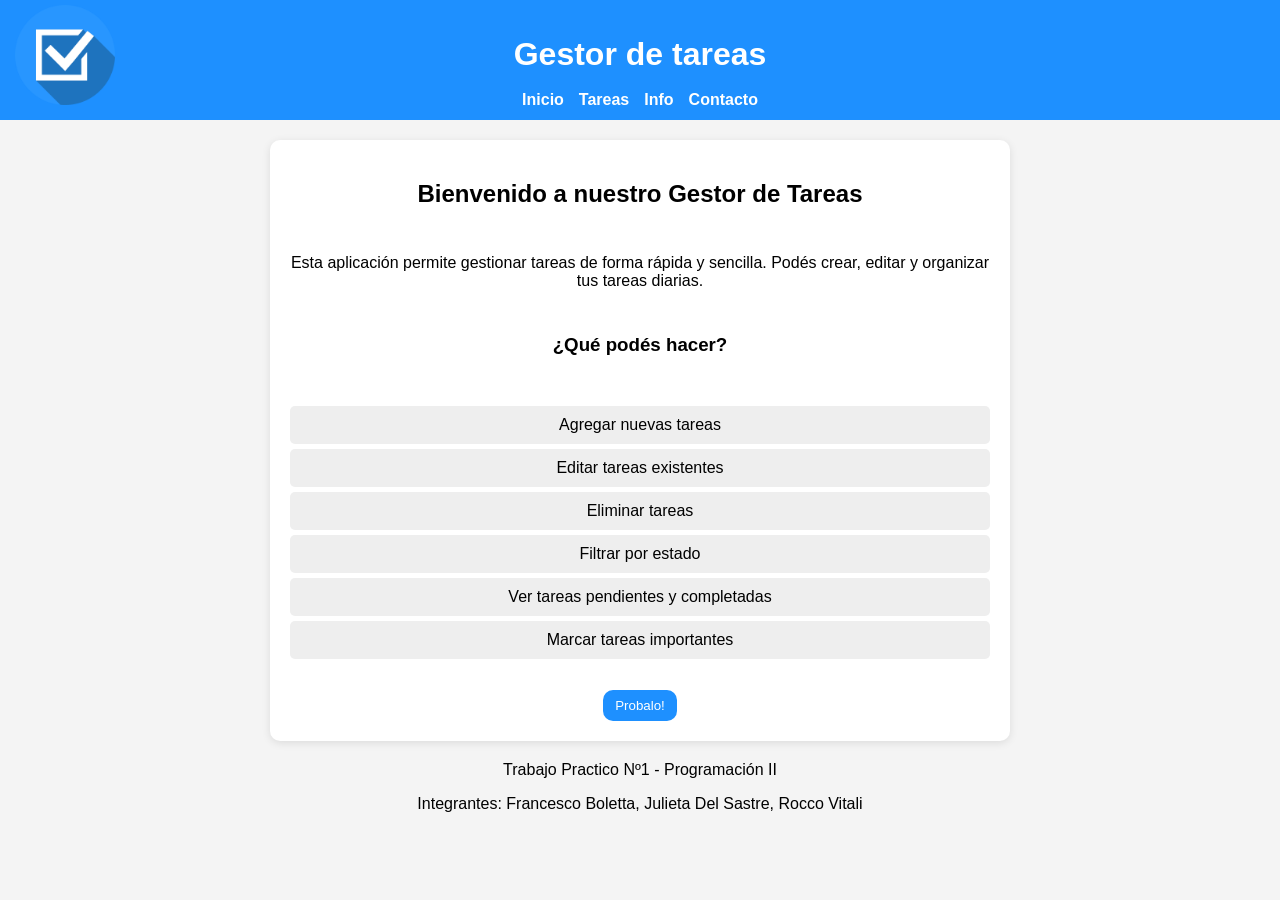
<file: proyecto/index.html>
<!DOCTYPE html>
<html lang="en">
<head>
    <meta charset="UTF-8">
    <meta name="viewport" content="width=device-width, initial-scale=1.0">
    <title>Inicio</title>
    <link rel="icon" href="assets/icono.png" type="image/png">
    <link rel="stylesheet" href="styles.css">
</head>
<body>

<header>
<h1>Gestor de tareas</h1>
<nav>
<img src="assets/icono.png" alt="logo" class="logo">

<div class="links">
    <a href="index.html">Inicio</a>
    <a href="pages/tareas.html">Tareas</a>
    <a href="pages/info.html">Info</a>
    <a href="pages/contacto.html">Contacto</a>
</div>
</nav>
</header>

<main>
<h2>Bienvenido a nuestro Gestor de Tareas</h2>
<p>
Esta aplicación permite gestionar tareas de forma rápida y sencilla.
Podés crear, editar y organizar tus tareas diarias.
</p>

<h3>¿Qué podés hacer?</h3>
<ul>
<li>Agregar nuevas tareas</li>
<li>Editar tareas existentes</li>
<li>Eliminar tareas</li>
<li>Filtrar por estado</li>
<li>Ver tareas pendientes y completadas</li>
<li>Marcar tareas importantes</li>
</ul>

<a href="pages/tareas.html"> <button>Probalo!</button>
</a>

</main>

<footer>
<p>Trabajo Practico Nº1 - Programación II </p>
<p>Integrantes: Francesco Boletta, Julieta Del Sastre, Rocco Vitali</p>
</footer>

</body>
</html>
</file>
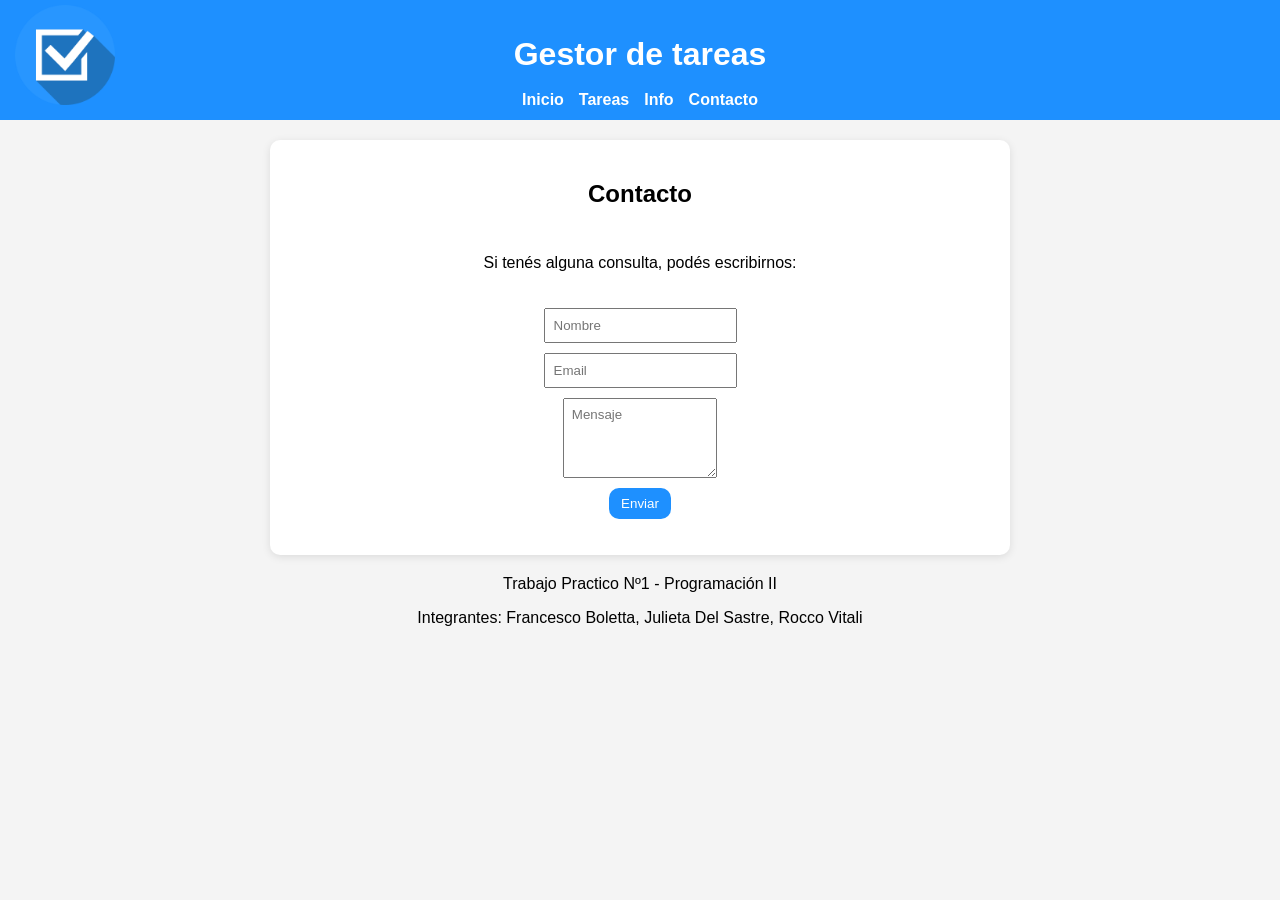
<file: proyecto/pages/contacto.html>
<!DOCTYPE html>
<html lang="en">
<head>
    <meta charset="UTF-8">
    <meta name="viewport" content="width=device-width, initial-scale=1.0">
    <title>Contacto</title>
    <link rel="icon" href="../assets/icono.png" type="image/png">
    <link rel="stylesheet" href="../styles.css">
</head>
<body>

<header>
<h1>Gestor de tareas</h1>
<nav>
<img src="../assets/icono.png" alt="logo" class="logo">

<div class="links">
    <a href="../index.html">Inicio</a>
    <a href="tareas.html">Tareas</a>
    <a href="info.html">Info</a>
    <a href="contacto.html">Contacto</a>
</div>
</nav>
</header>

<main>
    <h2>Contacto</h2>
    <p>Si tenés alguna consulta, podés escribirnos:</p>

    <form id="formularioContacto">
    <input type="texto" id="nombre" placeholder="Nombre" required minlength="3">
    <input type="email" id="email" placeholder="Email" required>
    <textarea id="mensaje" placeholder="Mensaje" required></textarea>

    <button type="enviar">Enviar</button>
        
    <p id="mensajeEstado" style="color: red;"></p>
    </form>
</main>

<footer>
<p>Trabajo Practico Nº1 - Programación II </p>
<p>Integrantes: Francesco Boletta, Julieta Del Sastre, Rocco Vitali</p>
</footer>

</body>
</html>
</file>
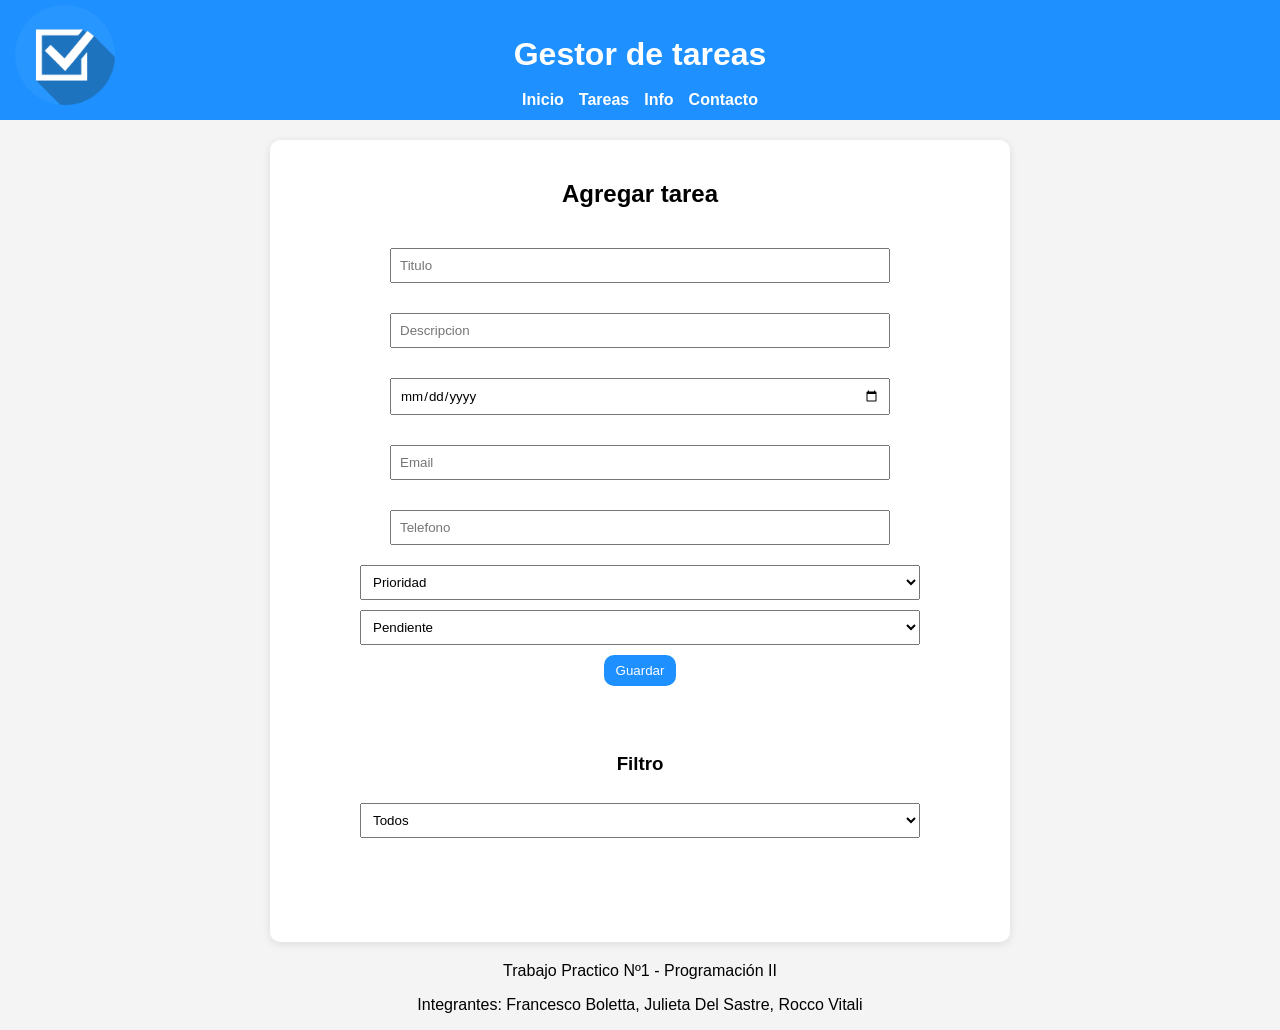
<file: proyecto/pages/tareas.html>
<!DOCTYPE html>
<html lang="en">
<head>
    <meta charset="UTF-8">
    <meta name="viewport" content="width=device-width, initial-scale=1.0">
    <title>Tareas</title>
    <link rel="icon" href="../assets/icono.png" type="image/png">
    <link rel="stylesheet" href="../styles.css">
</head>
<body>


<header>
<h1>Gestor de tareas</h1>
<nav>
<img src="../assets/icono.png" alt="logo" class="logo">

<div class="links">
    <a href="../index.html">Inicio</a>
    <a href="tareas.html">Tareas</a>
    <a href="info.html">Info</a>
    <a href="contacto.html">Contacto</a>
</div>
</nav>
</header>

<main>

<h2>Agregar tarea</h2>

<input type="text" id="titulo" placeholder="Titulo">
<input type="text" id="descripcion" placeholder="Descripcion">
<input type="date" id="fecha">
<input type="email" id="email" placeholder="Email">
<input type="tel" id="telefono" placeholder="Telefono">

<select id="prioridad">
<option value="">Prioridad</option>
<option>Alta</option>
<option>Media</option>
<option>Baja</option>
</select>

<select id="estado">
<option value="pendiente">Pendiente</option>
<option value="completada">Completada</option>
</select>

<button id="guardar">Guardar</button>

<p id="error"></p>

<h3>Filtro</h3>
<select id="filtroEstado">
<option value="">Todos</option>
<option value="pendiente">Pendiente</option>
<option value="completada">Completada</option>
</select>

<p id="contador"></p>

<ul id="lista"></ul>

</main>

<footer>
<p>Trabajo Practico Nº1 - Programación II </p>
<p>Integrantes: Francesco Boletta, Julieta Del Sastre, Rocco Vitali</p>
</footer>

<script src="../app.js"></script>
</body>
</html>
</file>
<file: proyecto/styles.css>
body {
    font-family: Arial;
    margin: 0;
    background-color: #f4f4f4;
    text-align: center;
}


header {
    background: #1e90ff;
    color: white;
    padding: 15px;
    font-weight: bold;
}

nav {
    display: flex;
    align-items: center;
    position: relative;
}   

nav a {
    color: white;
    text-decoration: none;
}

.logo {
    width: 100px;
    height: 100px;
     margin-top: -90px;
}

.links {
    position: absolute;
    left: 50%;
    transform: translateX(-50%);
    display: flex;
    gap: 15px;
}


main {
    display: flex;
    flex-direction: column;
    align-items: center;
    gap: 10px;
    max-width: 500px;
    margin: 20px auto;
    background: white;
    padding: 20px;
    border-radius: 10px;
    box-shadow: 0 2px 8px rgba(0,0,0,0.1);
}

input, textarea {
  display: block;
  width: 100%; 
  max-width: 500px; 
  margin: 10px auto; 
  box-sizing: border-box;
  font-family: inherit;
  padding: 8px;
}

select {
    width: 80%;
    padding: 8px;
}


button {
    padding: 8px 12px;
    cursor: pointer;
    border: none;
    background: dodgerblue;
    color: white;
    border-radius: 10px;
}

button:hover {
    background: black;
    transition: background 0.3s ease;
}

ul {
    list-style: none;
    padding: 0;
    width: 100%;
}

li {
    background: #eee;
    margin: 5px 0;
    padding: 10px;
    border-radius: 5px;
}


.pendiente {
    border-left: 5px solid orange;
}

.completada {
    border-left: 5px solid green;
}


#error {
    color: red;
    font-size: 14px;
}

textarea {
    width: 80%;
    height: 80px;
    padding: 8px;
}

.icon {
    width: 20px;
    height: 20px;
    vertical-align: middle;
    margin-right: 6px;
}


@media (min-width: 1024px) {
    main {
        max-width: 700px;
    }
}

@media (max-width: 768px) {
    nav {
        flex-direction: column;
    }
}

@media (max-width: 480px) {
    input, select {
        width: 100%;
    }
}

input:invalid:focus, textarea:invalid:focus {
    border: 2px solid #ff4d4d;
    outline: none;
}

input:valid:focus, textarea:valid:focus {
    border: 2px solid #2ecc71;
}
</file>
